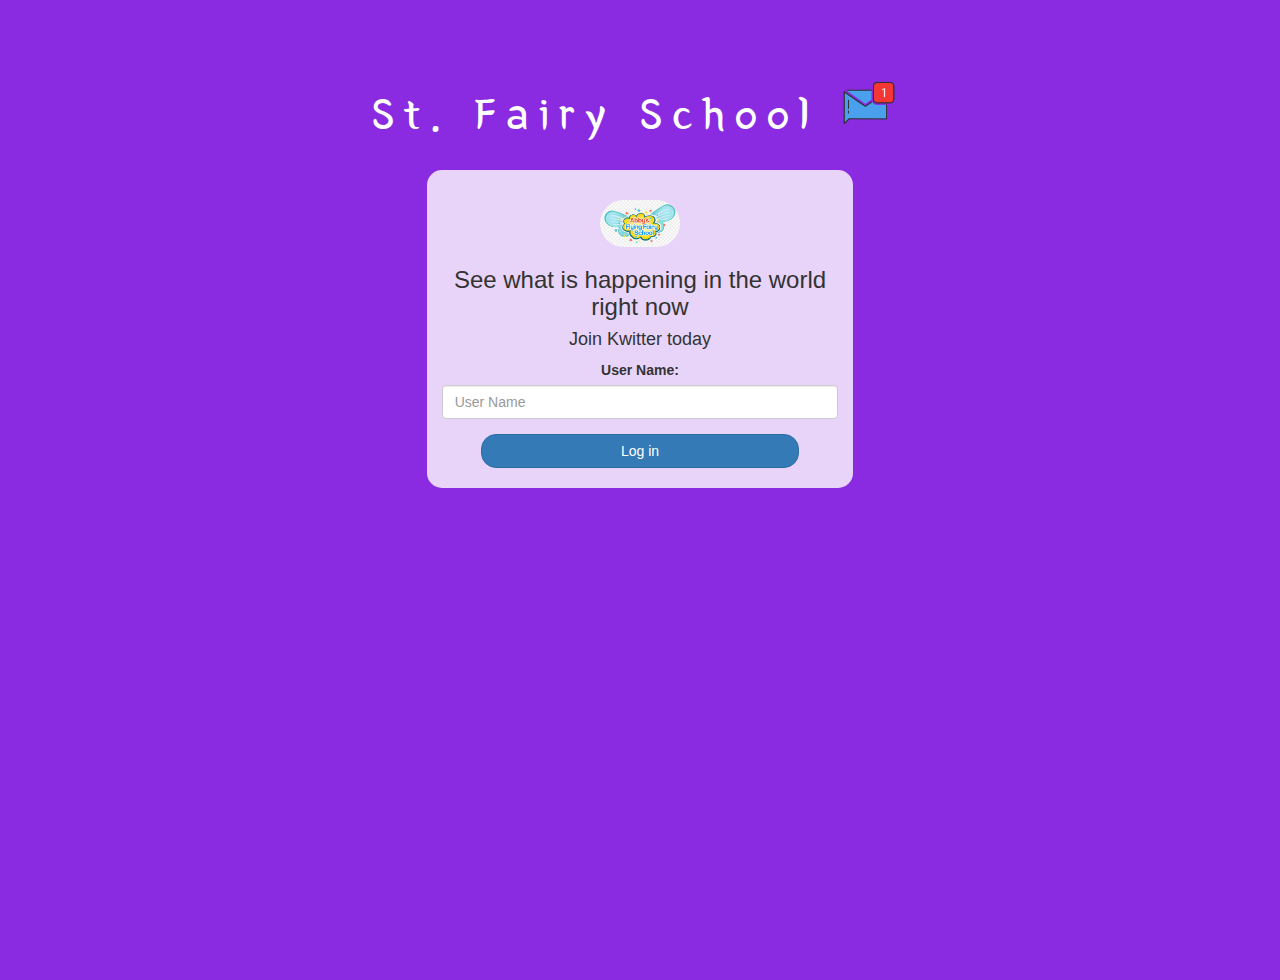
<file: index.html>
<!DOCTYPE html>
<html>
<head>
	<title>Kwitter</title>
<link href="https://fonts.googleapis.com/css?family=Yeon+Sung&display=swap" rel="stylesheet"><meta name="viewport" content="width=device-width, initial-scale=1">

<link rel="stylesheet" href="https://maxcdn.bootstrapcdn.com/bootstrap/3.4.0/css/bootstrap.min.css">
<script src="https://ajax.googleapis.com/ajax/libs/jquery/3.4.1/jquery.min.js"></script>
<script src="https://maxcdn.bootstrapcdn.com/bootstrap/3.4.0/js/bootstrap.min.js"></script>

<link rel="stylesheet" type="text/css" href="style.css">
<script src="kwitter.js"></script>
</head>
<body>
<center>
	<h1 class="header">	
		St. Fairy School	<sup>
	<img src="m2.png">
	</sup>
</h1>
	<div class="col-lg-4 col-md-6 col-sm-6 col-xs-11 login_div">
	<img src="logo.png" class="logo">
		<h3 >See what is happening in the world right now</h3>
		<h4 >Join Kwitter today</h4>
		<div class="form-group">
		  <label >User Name:</label>
		  <input type="text" id="user_name" class="form-control" placeholder="User Name"></input>
		</div>
		<button id="login_button" class="btn btn-primary" onclick()="addUser()">Log in</button>
		<br><br>
	</div>
</center>
</body>
</html>
</file>
<file: style.css>
html, body
{
  height: 100%;
  margin: 0;
  background-color: blueviolet;
}

.header
{
	color: white;font-family: 'Yeon Sung';font-size: 45px;letter-spacing: 10px;margin-top: 80px;
}
.header img
{
	width: 80px;margin-left: -15px;
}

.login_div
{
	background: rgba(255,255,255,0.8);float: none;border-radius: 15px;
}

.logo
{
	width: 80px;margin-top: 30px;border-radius: 40px;
}

#login_button
{
	width: 80%;border-radius: 15px;
}

.room_name
{
	cursor: pointer;
	font-size: 20px;
}


#logout
{
	font-size: 20px; float: right;
}


#output
{
	padding: 10px; width:80%;background: rgba(255,255,255,0.8);border-radius: 15px;
}

.input_div_room_page
{
	width: 80%;
}

.input_div label
{
	color: white;font-size: 20px;
}


.input_div_message_page
{
	position: fixed;bottom: 0px;width: 100%;background: rgba(255,255,255,0.8);
}
.input_div_message_page label
{
	color: black;
}
.input_div_message_page #msg
{
	width: 80%;
}
.input_div_message_page button
{
	margin-top: 15px;
	width: 50%; 
}
.color_white
{
	color: white
}

.user_tick
{
	width:20px;
}
.message_h4
{
	padding-left:5px;color:grey;
}
</file>
